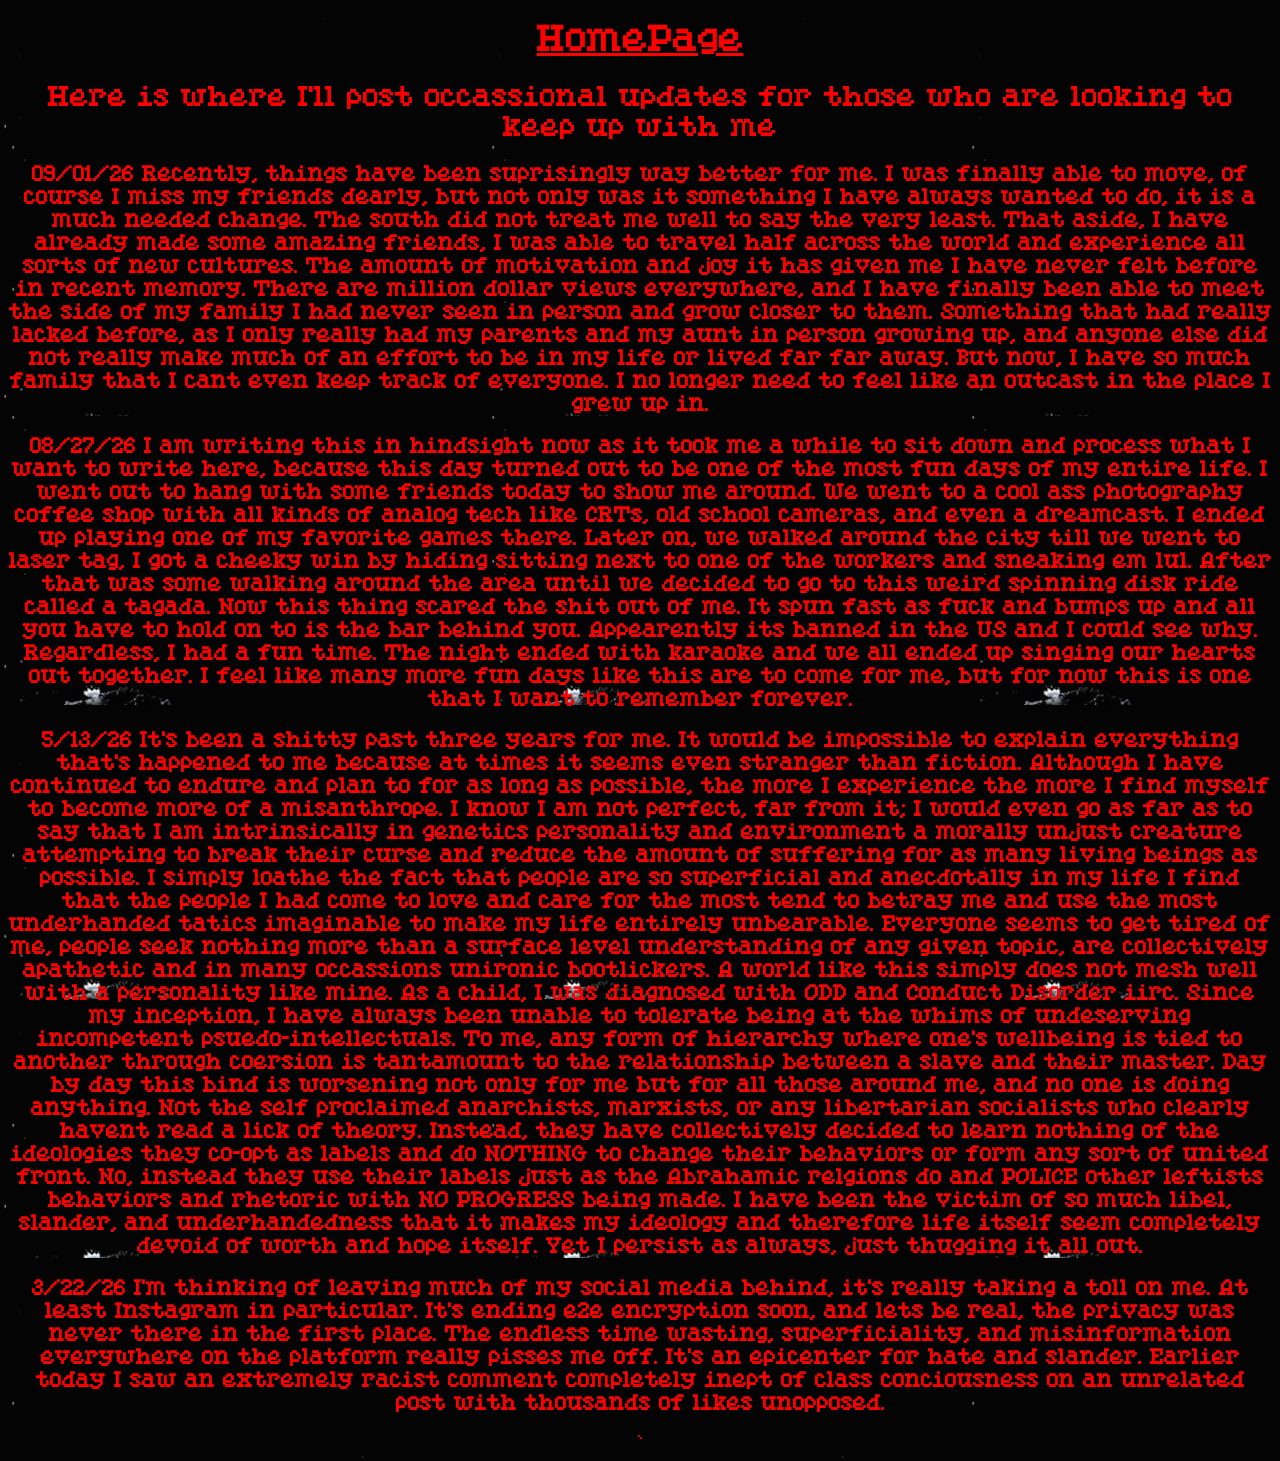
<file: blog/blog.html>
<!DOCTYPE html>
<html lang="en">
<head>
  <link rel="stylesheet" href="../biflex.css">
    <meta charset="UTF-8">
    <title> Biflexual's Blog</title>
 <link rel="icon" type="image/png" href="../favicon/favicon-96x96.png" sizes="96x96" />
<link rel="icon" type="image/svg+xml" href="../favicon/favicon.svg" />
<link rel="shortcut icon" href="../favicon/favicon.ico" />
<link rel="apple-touch-icon" sizes="180x180" href="../favicon/apple-touch-icon.png" />
<link rel="manifest" href="../favicon/site.webmanifest" />
</head>

<body>
  <h1><a href="../index.html">HomePage</a></h1>
    <h2>Here is where I'll post occassional updates for those who are looking to keep up with me</h2>
    <h3>09/01/26 Recently, things have been suprisingly way better for me. I was finally able to move, of course I miss my friends dearly, but not only was it something I have always wanted to do, it is a much needed change. 
      The south did not treat me well to say the very least. That aside, I have already made some amazing friends, I was able to travel half across the world and experience all sorts of new cultures.
      The amount of motivation and joy it has given me I have never felt before in recent memory. There are million dollar views everywhere, and I have finally been able to meet the side of my family I had never seen in person and grow closer to them.
      Something that had really lacked before, as I only really had my parents and my aunt in person growing up, and anyone else did not really make much of an effort to be in my life or lived far far away. But now, I have so much family that I cant even keep track of everyone.
      I no longer need to feel like an outcast in the place I grew up in. 
    </h3>
    <h3>08/27/26 I am writing this in hindsight now as it took me a while to sit down and process what I want to write here, because this day turned out to be one of the most fun days of my entire life.
      I went out to hang with some friends today to show me around. We went to a cool ass photography coffee shop with all kinds of analog tech like CRTs, old school cameras, and even a dreamcast. I ended up playing one of my favorite games there. Later on, we walked around the city till we went to laser tag, I got a cheeky win by hiding sitting next to one of the workers and sneaking em lul. After that was some walking around the area until we decided to go to this weird spinning disk ride called a tagada. Now this thing scared the shit out of me. It spun fast as fuck and bumps up and all you have to hold on to is the bar behind you.
       Appearently its banned in the US and I could see why. Regardless, I had a fun time. The night ended with karaoke and we all ended up singing our hearts out together. I feel like many more fun days like this are to come for me, but for now this is one that I want to remember forever.</h3>

    <h3>5/13/26 It's been a shitty past three years for me. It would be impossible to explain everything that's happened to me because at times it seems even stranger than fiction.
      Although I have continued to endure and plan to for as long as possible, the more I experience the more I find myself to become more of a misanthrope. I know I am not perfect, far from it;
       I would even go as far as to say that I am intrinsically in genetics personality and environment a morally unjust creature attempting to break their curse and reduce the amount of suffering for as many living beings as possible.
      I simply loathe the fact that people are so superficial and anecdotally in my life I find that the people I had come to love and care for the most tend to betray me and use the most underhanded tatics imaginable to make my life entirely unbearable.
    Everyone seems to get tired of me, people seek nothing more than a surface level understanding of any given topic, are collectively apathetic and in many occassions unironic bootlickers. A world like this simply does not mesh well with a personality like mine.
  As a child, I was diagnosed with ODD and Conduct Disorder iirc. Since my inception, I have always been unable to tolerate being at the whims of undeserving incompetent psuedo-intellectuals. To me, any form of hierarchy where one's wellbeing is tied to another through coersion is tantamount to the relationship between a slave and their master.
Day by day this bind is worsening not only for me but for all those around me, and no one is doing anything. Not the self proclaimed anarchists, marxists, or any libertarian socialists who clearly havent read a lick of theory.
 Instead, they have collectively decided to learn nothing of the ideologies they co-opt as labels and do NOTHING to change their behaviors or form any sort of united front.
No, instead they use their labels just as the Abrahamic relgions do and POLICE other leftists behaviors and rhetoric with NO PROGRESS being made. I have been the victim of so much libel, slander, and underhandedness that it makes my ideology and therefore life itself seem completely devoid of worth and hope itself. Yet I persist as always, just thugging it all out.</h3>
     
       <h3> 3/22/26 I'm thinking of leaving much of my social media behind, it's really taking a toll on me. At least Instagram in particular.
      It's ending e2e encryption soon, and lets be real, the privacy was never there in the first place. 
      The endless time wasting, superficiality, and misinformation everywhere on the platform really pisses me off.
      It's an epicenter for hate and slander. Earlier today I saw an extremely racist comment completely inept of class conciousness on an unrelated post with thousands of likes unopposed.
     </h3>

    </body>
`
</file>
<file: biflex.css>
@font-face {
    font-family: 'PixelatedElegance';
    src: url('./PixelatedElegance.ttf');
    font-weight: normal;
    font-style: normal;
}
*{
    color: red;
    font-family:'PixelatedElegance','Times New Roman', Times, serif;
    text-align: center;
    list-style-position: inside;
    background-image: url(./background.gif);
}
</file>
